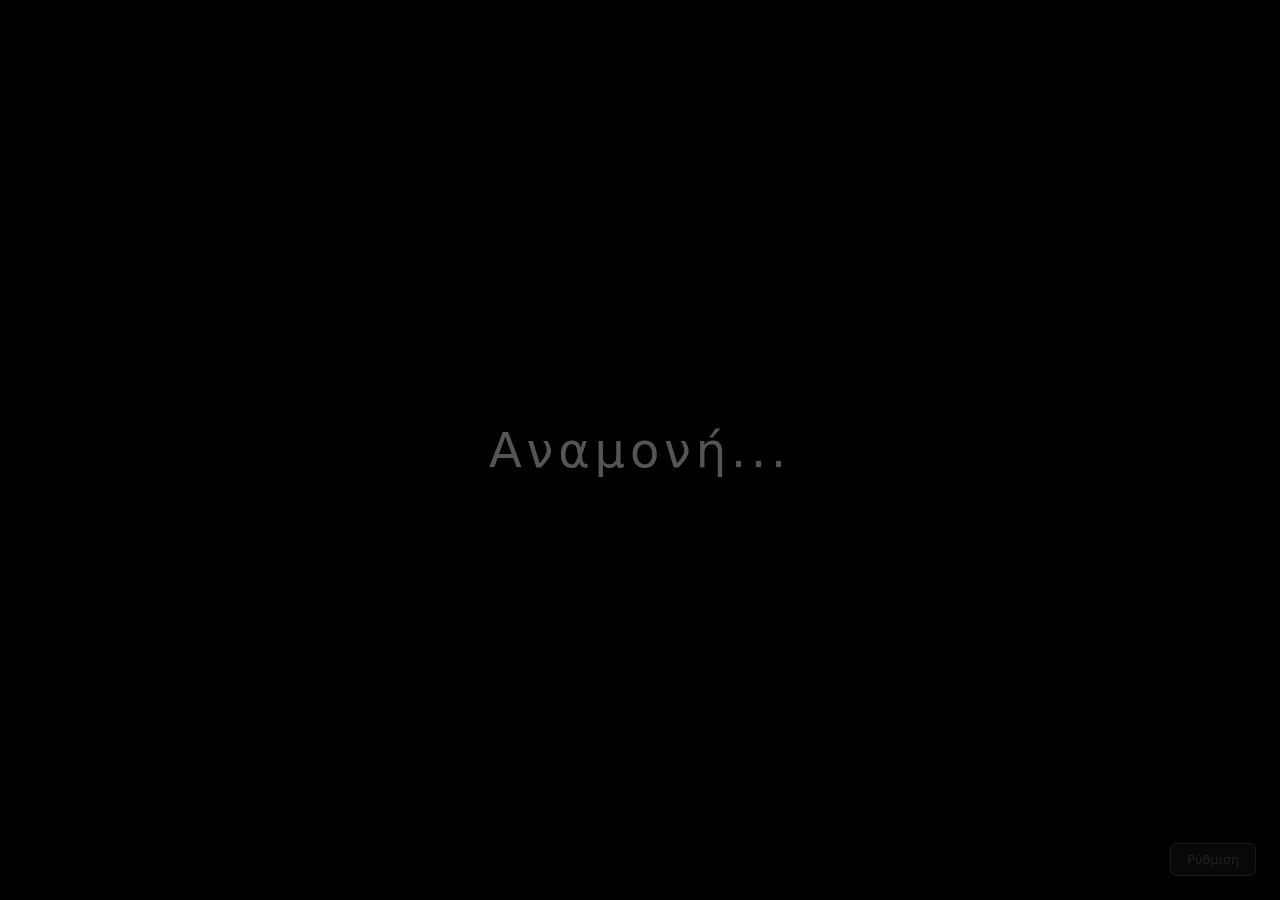
<file: index.html>
<!DOCTYPE html>
<html lang="el">
<head>
  <meta charset="UTF-8">
  <meta name="viewport" content="width=device-width, initial-scale=1.0">
  <title>MusicSmell</title>
  <link rel="stylesheet" href="css/styles.css">
</head>
<body>

  <!-- Waiting Screen (default) -->
  <div id="screen-waiting" class="screen active">
    <h1 class="waiting-title">Αναμονή...</h1>
    <button id="btn-setup" class="btn-setup">Ρύθμιση</button>
  </div>

  <!-- Experiment Screen -->
  <div id="screen-experiment" class="screen">
    <div id="experiment-content"></div>
  </div>

  <!-- End Screen -->
  <div id="screen-end" class="screen">
    <h1>Ευχαριστούμε για τη συμμετοχή σας!</h1>
  </div>

  <script src="js/csv-parser.js"></script>
  <script src="js/audio-manager.js"></script>
  <script src="js/trial-engine.js"></script>
  <script src="js/ui.js"></script>
  <script src="js/export.js"></script>
  <script src="js/app.js"></script>
</body>
</html>
</file>
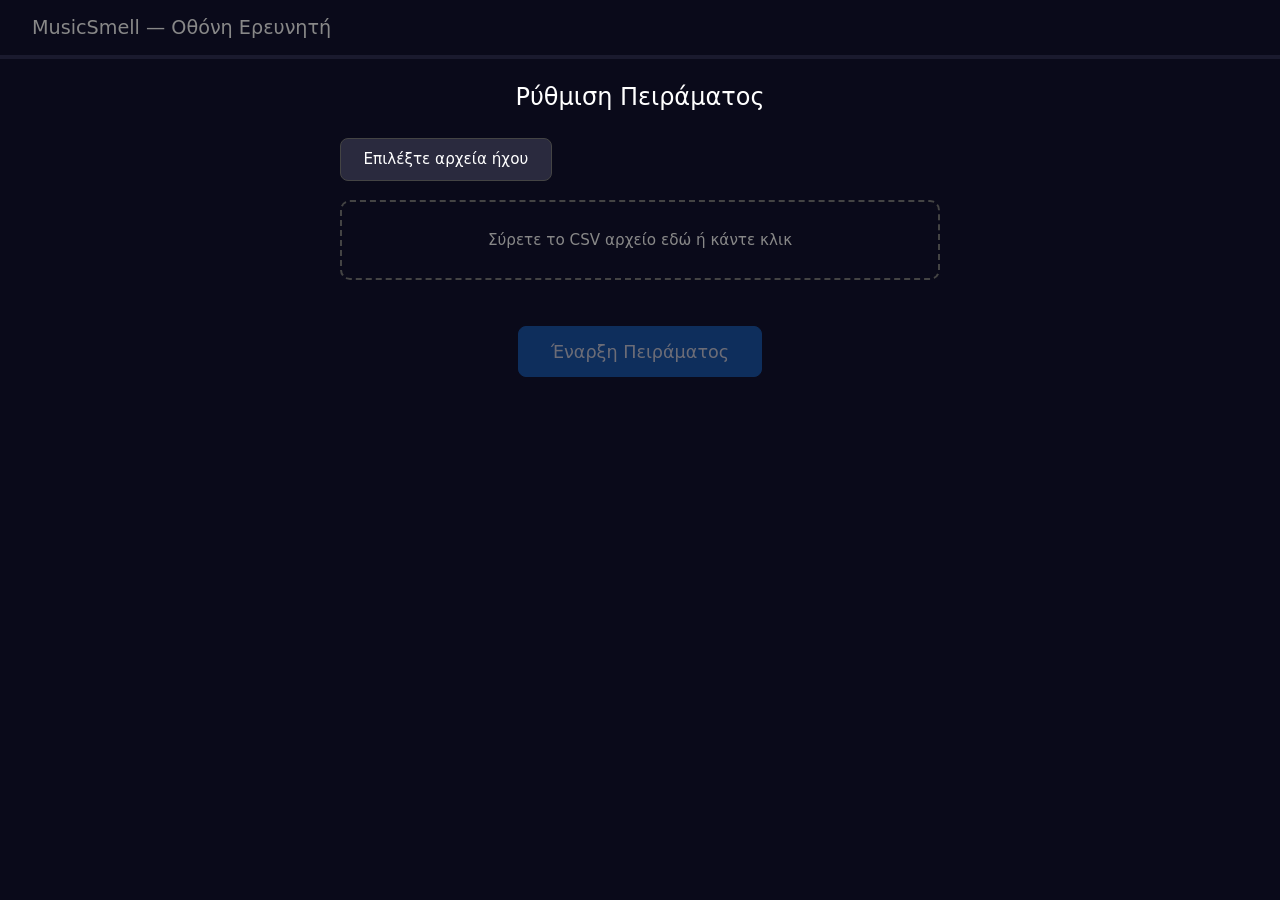
<file: researcher.html>
<!DOCTYPE html>
<html lang="el">
<head>
  <meta charset="UTF-8">
  <meta name="viewport" content="width=device-width, initial-scale=1.0">
  <title>MusicSmell — Ερευνητής</title>
  <style>
    *, *::before, *::after { margin: 0; padding: 0; box-sizing: border-box; }

    body {
      font-family: 'Segoe UI', system-ui, -apple-system, sans-serif;
      background: #0a0a1a;
      color: #fff;
      height: 100vh;
      display: flex;
      flex-direction: column;
      overflow: hidden;
    }

    /* --- Header --- */
    .header {
      display: flex;
      justify-content: space-between;
      align-items: center;
      padding: 1rem 2rem;
      border-bottom: 1px solid #1a1a2e;
    }

    .header h1 {
      font-size: 1.2rem;
      font-weight: 300;
      color: #888;
    }

    #progress-text { font-size: 0.9rem; color: #888; }

    .progress-bar {
      width: 100%;
      height: 3px;
      background: #1a1a2e;
    }

    .progress-fill {
      height: 100%;
      background: #1565c0;
      border-radius: 2px;
      transition: width 0.3s;
      width: 0%;
    }

    /* --- Main Content --- */
    .main { flex: 1; overflow-y: auto; padding: 1.5rem 2rem; }

    /* --- Setup Section --- */
    .setup-section {
      display: flex;
      flex-direction: column;
      gap: 1.2rem;
      max-width: 600px;
      margin: 0 auto;
    }

    .setup-section h2 {
      font-size: 1.5rem;
      font-weight: 300;
      text-align: center;
      margin-bottom: 0.5rem;
    }

    .setup-row {
      display: flex;
      align-items: center;
      gap: 1rem;
    }

    .setup-status {
      font-size: 0.85rem;
      color: #666;
    }

    .setup-status.ready { color: #4caf50; }
    .setup-status.error { color: #f44336; }

    /* Buttons */
    .btn {
      padding: 0.7rem 1.4rem;
      font-size: 0.95rem;
      border: 1px solid #444;
      background: #2a2a3e;
      color: #fff;
      border-radius: 8px;
      cursor: pointer;
      transition: background 0.2s;
      font-family: inherit;
    }

    .btn:hover { background: #3a3a5e; }
    .btn:disabled { opacity: 0.4; cursor: not-allowed; }

    .btn-primary {
      background: #1565c0;
      border-color: #1565c0;
      font-size: 1.1rem;
      padding: 0.9rem 2rem;
    }

    .btn-primary:hover:not(:disabled) { background: #1976d2; }

    .btn-warning {
      background: #e65100;
      border-color: #e65100;
    }

    .btn-warning:hover { background: #f57c00; }

    /* Drop zone */
    .drop-zone {
      width: 100%;
      height: 80px;
      border: 2px dashed #444;
      border-radius: 10px;
      display: flex;
      justify-content: center;
      align-items: center;
      font-size: 0.95rem;
      color: #888;
      cursor: pointer;
      transition: border-color 0.2s, background 0.2s;
    }

    .drop-zone:hover { border-color: #666; }
    .drop-zone.dragover { border-color: #1565c0; background: rgba(21, 101, 192, 0.1); }
    .drop-zone.loaded { border-color: #4caf50; border-style: solid; color: #4caf50; }

    /* Center start button */
    .start-row { text-align: center; margin-top: 0.5rem; }

    /* --- Experiment Monitor Section --- */
    .monitor-section { display: none; }
    .monitor-section.active { display: block; }

    .info-grid {
      display: grid;
      grid-template-columns: 1fr 1fr;
      gap: 1.2rem;
    }

    .card {
      background: #1a1a2e;
      border-radius: 10px;
      padding: 1.2rem;
      display: flex;
      flex-direction: column;
      gap: 0.4rem;
    }

    .card h3 {
      font-size: 0.75rem;
      color: #555;
      text-transform: uppercase;
      letter-spacing: 0.1em;
      font-weight: 500;
    }

    .card .value { font-size: 1.6rem; font-weight: 300; }
    .card .detail { font-size: 0.9rem; color: #aaa; white-space: pre-line; line-height: 1.4; }

    #card-action { border: 2px solid transparent; transition: border-color 0.3s, background 0.3s; }
    #card-action.alert { border-color: #ff9800; background: #2a1a05; }
    #card-action.alert .value { color: #ffb74d; }

    .phase-badge {
      display: inline-block;
      padding: 0.25rem 0.8rem;
      border-radius: 5px;
      font-size: 0.9rem;
      font-weight: 500;
    }

    .phase-PREPARING { background: #333; color: #aaa; }
    .phase-PRIME { background: #1565c0; }
    .phase-ISI { background: #333; color: #aaa; }
    .phase-TARGET { background: #6a1b9a; }
    .phase-RESPONSE { background: #2e7d32; }
    .phase-PAUSE { background: #333; color: #aaa; }

    /* --- Complete Section --- */
    .complete-section {
      display: none;
      text-align: center;
      padding: 2rem;
    }

    .complete-section.active { display: block; }

    .complete-section h2 {
      font-size: 1.8rem;
      font-weight: 300;
      color: #4caf50;
      margin-bottom: 1rem;
    }

    /* --- Block Change Pause --- */
    .block-change-section {
      display: none;
      text-align: center;
      padding: 2rem;
      max-width: 600px;
      margin: 0 auto;
    }

    .block-change-section.active { display: block; }

    .block-change-section h2 {
      font-size: 1.8rem;
      font-weight: 300;
      color: #ff9800;
      margin-bottom: 1rem;
    }

    .hidden { display: none !important; }
  </style>
</head>
<body>

  <div class="header">
    <h1>MusicSmell — Οθόνη Ερευνητή</h1>
    <span id="progress-text"></span>
  </div>
  <div class="progress-bar"><div class="progress-fill" id="progress-fill"></div></div>

  <div class="main">
    <!-- SETUP -->
    <div class="setup-section" id="section-setup">
      <h2>Ρύθμιση Πειράματος</h2>

      <div class="setup-row">
        <label class="btn" id="label-audio">
          Επιλέξτε αρχεία ήχου
          <input type="file" id="input-audio" multiple hidden>
        </label>
        <span class="setup-status" id="status-audio"></span>
      </div>

      <div id="csv-drop-zone" class="drop-zone">
        Σύρετε το CSV αρχείο εδώ ή κάντε κλικ
      </div>
      <span class="setup-status" id="status-csv"></span>

      <div class="start-row">
        <button class="btn btn-primary" id="btn-start" disabled>Έναρξη Πειράματος</button>
      </div>
    </div>

    <!-- EXPERIMENT MONITOR -->
    <div class="monitor-section" id="section-monitor">
      <div class="info-grid">
        <div class="card">
          <h3>Τρέχον Trial</h3>
          <div class="value" id="val-trial">—</div>
          <div class="detail" id="detail-trial">—</div>
        </div>

        <div class="card" id="card-action">
          <h3>Ενέργεια</h3>
          <div class="value" id="val-action">—</div>
          <div class="detail" id="detail-action">—</div>
        </div>

        <div class="card">
          <h3>Φάση</h3>
          <div class="value" id="val-phase">—</div>
          <div class="detail" id="detail-phase">—</div>
        </div>

        <div class="card">
          <h3>Επόμενο Trial</h3>
          <div class="value" id="val-next">—</div>
          <div class="detail" id="detail-next">—</div>
        </div>
      </div>
    </div>

    <!-- BLOCK CHANGE PAUSE -->
    <div class="block-change-section" id="section-block-change">
      <h2>Αλλαγή ομάδας ερεθισμάτων</h2>
      <p id="block-change-info" style="color: #ffb74d; margin-bottom: 1rem; font-size: 1.1rem;"></p>
      <p style="color: #aaa; margin-bottom: 2rem;">Ετοιμάστε τα μπουκαλάκια για την επόμενη ομάδα και πατήστε «Συνέχεια» όταν είστε έτοιμοι.</p>
      <button class="btn btn-primary" id="btn-continue">Συνέχεια</button>
    </div>

    <!-- COMPLETE -->
    <div class="complete-section" id="section-complete">
      <h2>Το πείραμα ολοκληρώθηκε!</h2>
      <p style="color: #aaa; margin-bottom: 2rem;">Το CSV αποτελεσμάτων κατέβηκε αυτόματα.</p>
      <button class="btn btn-primary" id="btn-new-session">Νέο Session</button>
    </div>
  </div>

  <script>
    /** @type {Window} Reference to the participant (opener) window */
    const participantWindow = window.opener;

    let audioReady = false;
    let csvReady = false;

    // --- Setup Controls ---

    // Audio folder picker
    document.getElementById('input-audio').addEventListener('change', (e) => {
      const files = Array.from(e.target.files);
      if (files.length === 0) return;

      document.getElementById('status-audio').textContent = 'Φόρτωση...';

      // Send files to participant window for loading
      participantWindow.postMessage({ type: 'load-audio', files }, '*');
    });

    // CSV drag & drop
    const dropZone = document.getElementById('csv-drop-zone');

    dropZone.addEventListener('dragover', (e) => {
      e.preventDefault();
      dropZone.classList.add('dragover');
    });

    dropZone.addEventListener('dragleave', () => {
      dropZone.classList.remove('dragover');
    });

    dropZone.addEventListener('drop', (e) => {
      e.preventDefault();
      dropZone.classList.remove('dragover');
      const file = e.dataTransfer.files[0];
      if (file) readAndSendCSV(file);
    });

    dropZone.addEventListener('click', () => {
      const input = document.createElement('input');
      input.type = 'file';
      input.accept = '.csv';
      input.addEventListener('change', (e) => {
        if (e.target.files[0]) readAndSendCSV(e.target.files[0]);
      });
      input.click();
    });

    function readAndSendCSV(file) {
      const reader = new FileReader();
      reader.onload = (e) => {
        participantWindow.postMessage({ type: 'load-csv', csvText: e.target.result }, '*');
        dropZone.classList.add('loaded');
        dropZone.textContent = file.name;
      };
      reader.readAsText(file);
    }

    // Start button
    document.getElementById('btn-start').addEventListener('click', () => {
      participantWindow.postMessage({ type: 'start' }, '*');
      document.getElementById('section-setup').classList.add('hidden');
      document.getElementById('section-monitor').classList.add('active');
    });

    // New session button
    document.getElementById('btn-new-session').addEventListener('click', () => {
      participantWindow.postMessage({ type: 'new-session' }, '*');
      handleSessionReset();
    });

    // Continue button (after block change)
    document.getElementById('btn-continue').addEventListener('click', () => {
      participantWindow.postMessage({ type: 'continue' }, '*');
      document.getElementById('section-block-change').classList.remove('active');
      document.getElementById('section-monitor').classList.add('active');
    });

    // --- Check readiness ---

    function checkReady() {
      document.getElementById('btn-start').disabled = !(audioReady && csvReady);
    }

    // --- Messages from Participant ---

    const PHASE_LABELS = {
      PREPARING: 'Προετοιμασία',
      PRIME: 'Prime',
      ISI: 'Παύση (ISI)',
      TARGET: 'Target',
      RESPONSE: 'Απόκριση',
      PAUSE: 'Παύση'
    };

    window.addEventListener('message', (event) => {
      const data = event.data;
      if (!data || !data.type) return;

      switch (data.type) {
        case 'audio-ready':
          audioReady = true;
          document.getElementById('status-audio').textContent = `${data.fileNames.length} αρχεία ήχου`;
          document.getElementById('status-audio').classList.add('ready');
          checkReady();
          break;

        case 'audio-error':
          document.getElementById('status-audio').textContent = data.message;
          document.getElementById('status-audio').classList.add('error');
          break;

        case 'csv-ready':
          csvReady = true;
          document.getElementById('status-csv').textContent =
            `${data.trialCount} trials — P${data.participantId} S${data.session}`;
          document.getElementById('status-csv').classList.add('ready');
          checkReady();
          break;

        case 'csv-error':
          document.getElementById('status-csv').textContent = data.message;
          document.getElementById('status-csv').classList.add('error');
          break;

        case 'trial-update':
          handleTrialUpdate(data);
          break;

        case 'block-change':
          handleBlockChange(data);
          break;

        case 'complete':
          handleComplete();
          break;

        case 'session-reset':
          handleSessionReset();
          break;
      }
    });

    function handleBlockChange({ trial, nextTrial, trialIndex, totalTrials }) {
      // Hide monitor, show block change pause
      document.getElementById('section-monitor').classList.remove('active');
      document.getElementById('section-block-change').classList.add('active');

      const targetTypeLabel = trial.TargetType === 'Olfactory' ? 'οσφρητικά (αρώματα)' : 'ακουστικά (ήχοι)';
      const primeTypeLabel = trial.PrimeType === 'Olfactory' ? 'οσφρητικά (αρώματα)'
        : trial.PrimeType === 'Auditory' ? 'ακουστικά (ήχοι)'
        : 'λεκτικά (λέξεις)';

      document.getElementById('block-change-info').textContent =
        `Επόμενη ομάδα: Targets = ${targetTypeLabel}, Primes = ${primeTypeLabel}`;
    }

    function handleTrialUpdate({ trial, nextTrial, trialIndex, totalTrials, phase }) {
      // Progress
      const progress = ((trialIndex + 1) / totalTrials) * 100;
      document.getElementById('progress-fill').style.width = progress + '%';
      document.getElementById('progress-text').textContent = `Trial ${trialIndex + 1} / ${totalTrials}`;

      // Current trial
      document.getElementById('val-trial').textContent = `#${trial.TrialNum} — ${trial.Congruency}`;
      document.getElementById('detail-trial').textContent =
        `Prime: ${trial.PrimeType} (${trial.Prime})\nTarget: ${trial.TargetType} (${trial.Target})`;

      // Phase
      const phaseLabel = PHASE_LABELS[phase] || phase;
      document.getElementById('val-phase').innerHTML =
        `<span class="phase-badge phase-${phase}">${phaseLabel}</span>`;

      let phaseDetail = '';
      if (phase === 'PRIME') phaseDetail = `${trial.PrimeType}: ${trial.Prime}`;
      else if (phase === 'TARGET') phaseDetail = `${trial.TargetType}: ${trial.Target}`;
      document.getElementById('detail-phase').textContent = phaseDetail;

      // Action
      updateAction(trial, phase);

      // Next trial
      updateNextTrial(nextTrial);
    }

    function updateAction(trial, phase) {
      const card = document.getElementById('card-action');
      const valEl = document.getElementById('val-action');
      const detailEl = document.getElementById('detail-action');

      const primeOlf = trial.PrimeType === 'Olfactory';
      const targetOlf = trial.TargetType === 'Olfactory';

      if (phase === 'PREPARING' && primeOlf) {
        card.classList.add('alert');
        valEl.textContent = `Ετοιμάστε: ${trial.Prime}`;
        detailEl.textContent = 'Το prime είναι οσφρητικό';
      } else if (phase === 'PRIME' && primeOlf) {
        card.classList.add('alert');
        valEl.textContent = `ΔΩΣΤΕ: ${trial.Prime}`;
        detailEl.textContent = 'Δώστε το άρωμα ΤΩΡΑ';
      } else if (phase === 'ISI' && targetOlf) {
        card.classList.add('alert');
        valEl.textContent = `Ετοιμάστε: ${trial.Target}`;
        detailEl.textContent = 'Το target είναι οσφρητικό';
      } else if (phase === 'TARGET' && targetOlf) {
        card.classList.add('alert');
        valEl.textContent = `ΔΩΣΤΕ: ${trial.Target}`;
        detailEl.textContent = 'Δώστε το άρωμα ΤΩΡΑ';
      } else {
        card.classList.remove('alert');
        valEl.textContent = 'Καμία ενέργεια';
        detailEl.textContent = 'Αυτόματη φάση';
      }
    }

    function updateNextTrial(nextTrial) {
      const valEl = document.getElementById('val-next');
      const detailEl = document.getElementById('detail-next');

      if (!nextTrial) {
        valEl.textContent = 'Τελευταίο trial';
        detailEl.textContent = '';
        return;
      }

      valEl.textContent = `${nextTrial.PrimeType} → ${nextTrial.TargetType}`;

      let details = [`Prime: ${nextTrial.Prime}`, `Target: ${nextTrial.Target}`];
      if (nextTrial.PrimeType === 'Olfactory')
        details.push(`⚠ Ετοιμάστε prime: ${nextTrial.Prime}`);
      if (nextTrial.TargetType === 'Olfactory')
        details.push(`⚠ Ετοιμάστε target: ${nextTrial.Target}`);

      detailEl.textContent = details.join('\n');
    }

    function handleComplete() {
      document.getElementById('section-monitor').classList.remove('active');
      document.getElementById('section-complete').classList.add('active');
      document.getElementById('progress-fill').style.width = '100%';
      document.getElementById('progress-text').textContent = 'Ολοκληρώθηκε';
    }

    function handleSessionReset() {
      // Reset UI for new session
      csvReady = false;
      // audioReady stays true — no need to reload

      document.getElementById('section-complete').classList.remove('active');
      document.getElementById('section-monitor').classList.remove('active');
      document.getElementById('section-setup').classList.remove('hidden');

      // Hide audio picker if already loaded (no need to re-select)
      if (audioReady) {
        document.getElementById('label-audio').style.display = 'none';
      }

      // Reset CSV UI
      dropZone.classList.remove('loaded');
      dropZone.textContent = 'Σύρετε το CSV αρχείο εδώ ή κάντε κλικ';
      const statusCsv = document.getElementById('status-csv');
      statusCsv.textContent = '';
      statusCsv.classList.remove('ready', 'error');

      // Reset progress
      document.getElementById('progress-fill').style.width = '0%';
      document.getElementById('progress-text').textContent = '';

      checkReady();
    }
  </script>
</body>
</html>
</file>
<file: css/styles.css>
/* Reset */
*, *::before, *::after {
  margin: 0;
  padding: 0;
  box-sizing: border-box;
}

html, body {
  height: 100%;
  font-family: 'Segoe UI', system-ui, -apple-system, sans-serif;
  background: #000;
  color: #fff;
  overflow: hidden;
  user-select: none;
}

/* --- Screens --- */

.screen {
  display: none;
  width: 100vw;
  height: 100vh;
  justify-content: center;
  align-items: center;
  flex-direction: column;
}

.screen.active {
  display: flex;
}

/* --- Waiting Screen --- */

#screen-waiting {
  background: #000;
}

.waiting-title {
  font-size: 3rem;
  font-weight: 200;
  color: #555;
  letter-spacing: 0.1em;
}

.btn-setup {
  position: fixed;
  bottom: 1.5rem;
  right: 1.5rem;
  padding: 0.5rem 1rem;
  font-size: 0.8rem;
  background: #111;
  border: 1px solid #333;
  color: #444;
  border-radius: 6px;
  cursor: pointer;
  opacity: 0.5;
  transition: opacity 0.2s;
}

.btn-setup:hover {
  opacity: 1;
}

.subtitle {
  font-size: 1.2rem;
  color: #888;
}

/* --- Buttons --- */

button, .file-picker-label {
  padding: 0.8rem 1.6rem;
  font-size: 1rem;
  border: 1px solid #444;
  background: #2a2a3e;
  color: #fff;
  border-radius: 8px;
  cursor: pointer;
  transition: background 0.2s;
  font-family: inherit;
}

button:hover, .file-picker-label:hover {
  background: #3a3a5e;
}

button:disabled {
  opacity: 0.4;
  cursor: not-allowed;
}

.btn-primary {
  background: #1565c0;
  border-color: #1565c0;
  font-size: 1.2rem;
  padding: 1rem 2.5rem;
  margin-top: 1rem;
}

.btn-primary:hover:not(:disabled) {
  background: #1976d2;
}

/* --- Drop Zone --- */

.drop-zone {
  width: 320px;
  height: 100px;
  border: 2px dashed #444;
  border-radius: 12px;
  display: flex;
  justify-content: center;
  align-items: center;
  font-size: 1rem;
  color: #888;
  cursor: pointer;
  transition: border-color 0.2s, background 0.2s;
}

.drop-zone:hover {
  border-color: #666;
}

.drop-zone.dragover {
  border-color: #1565c0;
  background: rgba(21, 101, 192, 0.1);
}

.drop-zone.loaded {
  border-color: #4caf50;
  border-style: solid;
  color: #4caf50;
}

/* --- Experiment Screen --- */

#screen-experiment {
  background: #000;
}

#experiment-content {
  display: flex;
  flex-direction: column;
  justify-content: center;
  align-items: center;
  width: 100%;
  height: 100%;
  gap: 1rem;
}

/* Stimulus text */
.stimulus-instruction {
  font-size: 2.5rem;
  font-weight: 300;
  color: #ccc;
  text-align: center;
}

.stimulus-icon {
  max-width: 240px;
  max-height: 240px;
  width: auto;
  height: auto;
  object-fit: contain;
  opacity: 0.9;
}

.lexical-prime {
  font-family: Arial, sans-serif;
  font-size: 7rem;
  font-weight: 700;
  color: #adadad;
  text-align: center;
  text-transform: uppercase;
  animation: lexical-fade-in 1s ease-in forwards;
}

@keyframes lexical-fade-in {
  from { opacity: 0; }
  to { opacity: 1; }
}

/* --- Response Sliders --- */

.response-instruction {
  font-size: 1.5rem;
  font-weight: 300;
  color: #999;
  text-align: center;
  margin-bottom: 1rem;
  grid-column: 1 / -1;
}

.slider-container {
  display: grid;
  grid-template-columns: 1fr 1fr;
  gap: 2rem 5rem;
  width: 100%;
  max-width: 1000px;
  padding: 1.5rem 3rem;
  align-items: start;
}

.slider-row {
  display: flex;
  flex-direction: column;
  gap: 0.6rem;
  padding: 1.5rem 2rem;
  border-radius: 12px;
  transition: all 0.2s;
}

/* Inactive: card visible, dimmed — "closed control" */
.slider-row.inactive {
  background: #111;
  border: 1px solid #333;
}

.slider-row.inactive .slider-label {
  color: #666;
}

.slider-row.inactive .slider-range-labels {
  opacity: 0;
}

/* Active: card lights up strongly */
.slider-row:not(.inactive) {
  background: #222;
  border: 1px solid #888;
}

.slider-row:not(.inactive) .slider-label {
  color: #fff;
  font-weight: 500;
}

.slider-row:not(.inactive) .slider-range-labels {
  opacity: 1;
}

.slider-label {
  font-size: 1.4rem;
  font-weight: 400;
  text-align: center;
  transition: color 0.2s, font-weight 0.2s;
}

.slider-range-labels {
  display: flex;
  justify-content: space-between;
  font-size: 0.8rem;
  color: #888;
  transition: opacity 0.2s;
  margin-top: -0.2rem;
}

.slider-input {
  -webkit-appearance: none;
  appearance: none;
  width: 100%;
  height: 8px;
  background: #444;
  border-radius: 4px;
  outline: none;
  cursor: pointer;
  transition: background 0.2s;
}

.slider-row:not(.inactive) .slider-input {
  background: #666;
}

.slider-input::-webkit-slider-thumb {
  -webkit-appearance: none;
  appearance: none;
  width: 22px;
  height: 22px;
  background: #555;
  border-radius: 50%;
  cursor: pointer;
  transition: background 0.15s;
}

.slider-input::-moz-range-thumb {
  width: 22px;
  height: 22px;
  background: #555;
  border: none;
  border-radius: 50%;
  cursor: pointer;
}

.slider-row:not(.inactive) .slider-input::-webkit-slider-thumb {
  background: #bbb;
}

.slider-row:not(.inactive) .slider-input::-moz-range-thumb {
  background: #bbb;
}

.btn-confirm {
  grid-column: 1 / -1;
  justify-self: center;
  margin-top: 0.5rem;
  padding: 0.9rem 2.5rem;
  font-size: 1.1rem;
  background: #333;
  border: 1px solid #555;
  color: #ccc;
  border-radius: 8px;
  cursor: pointer;
  font-family: inherit;
  transition: background 0.2s;
}

.btn-confirm:hover:not(:disabled) {
  background: #444;
}

.btn-confirm:disabled {
  opacity: 0.3;
  cursor: not-allowed;
}

/* --- End Screen --- */

#screen-end {
  background: #1a1a2e;
  gap: 1.5rem;
}

#screen-end h1 {
  font-size: 2.5rem;
  font-weight: 300;
}
</file>
